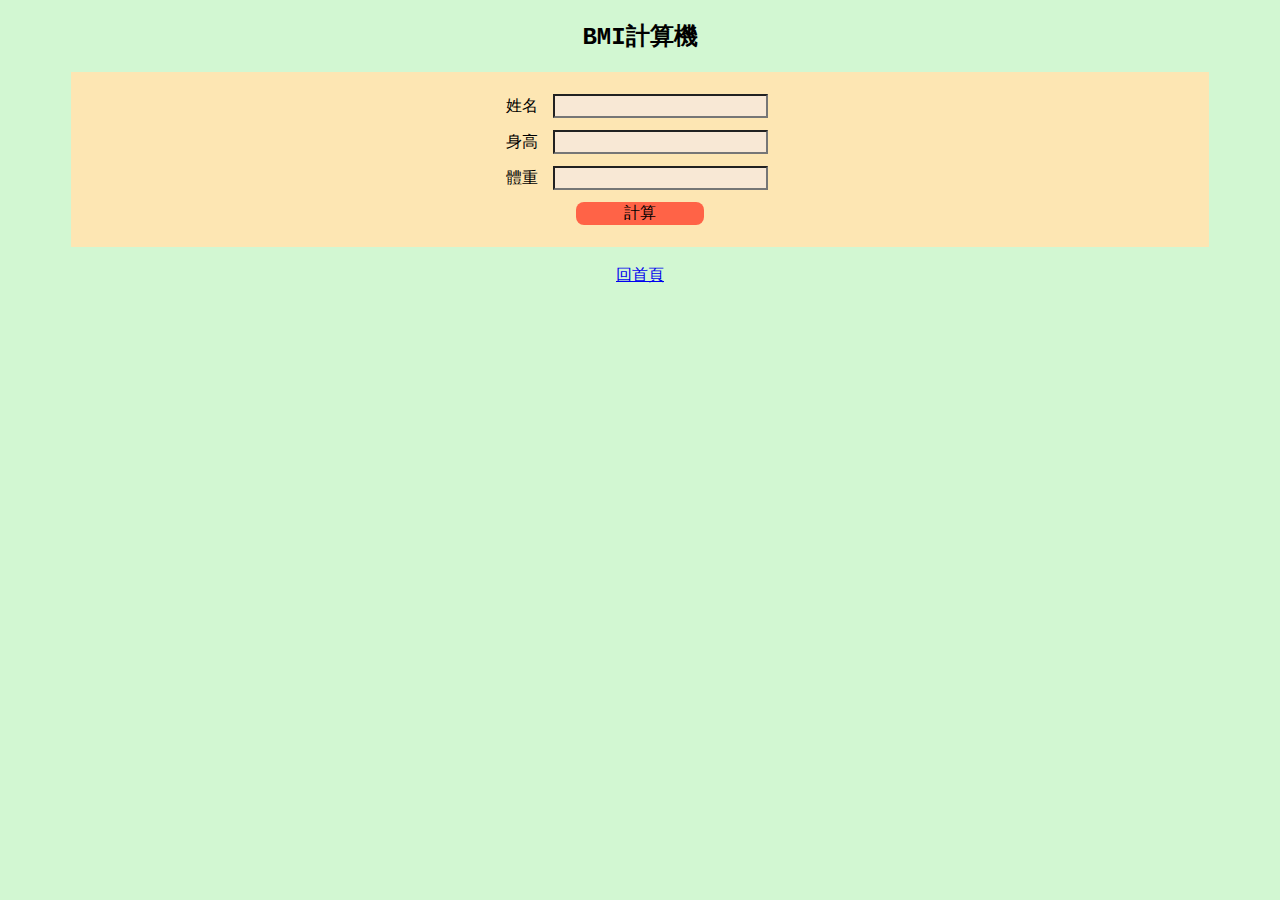
<file: bmi.html>
<!DOCTYPE html>
<html lang="en">

<head>
    <meta charset="UTF-8">
    <meta http-equiv="X-UA-Compatible" content="IE=edge">
    <meta name="viewport" content="width=device-width, initial-scale=1.0">
    <title>Document</title>
    <link rel="stylesheet" href="./css/style.css">
</head>

<body>
    <div id="container">
        <h2><b>BMI計算機</b></h2>
        <form action="" method="get">
            <label for="name">姓名</label>
            <input type="text" name="name" id="name" value="" placeholder="">
            <br>
            <label for="height">身高</label>
            <input type="number" name="height" id="height" value="" placeholder="" step="0.5" required>
            <br>
            <label for="weight">體重</label>
            <input type="number" name="weight" id="weight" value="" placeholder="" step="0.1" required>
            <br>
            <button type="submit">計算</button>
        </form>
        <br>
        <a href="index.html">回首頁</a>
    </div>
</body>

</html>
</file>
<file: css/style.css>
body {
    background-color: rgb(210, 247, 210);
    font-family: 'DFKai-SB', Courier, monospace;
}

.title {
    background-color: #44516f;
    color: white;
    font-size: 3rem;
    border-radius: 6px;
    margin: 10px 20px 30px 40px;
    padding: 10px 50px;
    text-align: center;
    line-height: 4rem;
}

.subtitle {
    display: inline-block;
    background-color: #bcb0fc;
    color: white;
    font-size: 2rem;
    border-radius: 6px;
    margin: 10px 20px 30px 40px;
    padding: 10px 50px;
    text-align: center;
    line-height: 1.5rem;

}

#container {
    width: 90%;
    margin: 10px auto;
    text-align: center;
}

.text-1 {
    font-family: Verdana, Geneva, Tahoma, sans-serif;
    font-size: 16px;
    font-weight: 900;
    padding: 0 16px;
}

.text-2 {
    border: 2px rgb(1, 19, 1) solid;
    background-color: rgb(66, 125, 235);
    color: 255, 255, 255;
    font-family: Verdana, Geneva, Tahoma, sans-serif;
    font-size: 1rem;
    font-weight: 900;
    padding: 0 16px;
}

.text-3 {
    border: 2px;
    text-align: left;
}

.slogan {
    color: rgb(151, 5, 13);
    font-size: 1.5rem;
}

#good-link a {
    text-decoration: none;
    font-size: 1.2rem;
    color: rgb(240, 25, 168);
}

#picture img {
    border-radius: 0.6rem;
}

table {
    width: 90%;
    margin: 12px auto;
}

th {
    background-color: rgb(3, 31, 151);
    color: white;
}

td:first-child {
    background-color: rgb(3, 31, 151);
    color: white;
}

input,
button,
textarea {
    font-size: 1rem;
    background-color: rgb(248, 232, 213);
    margin: 6px;
}

form {
    background-color: rgb(253, 230, 179);
    padding: 1rem;
}

button {
    width: 8rem;
    background-color: tomato;
    padding: 6px, 0;
    border-radius: 0.5rem;
    border: 0;
}
</file>
